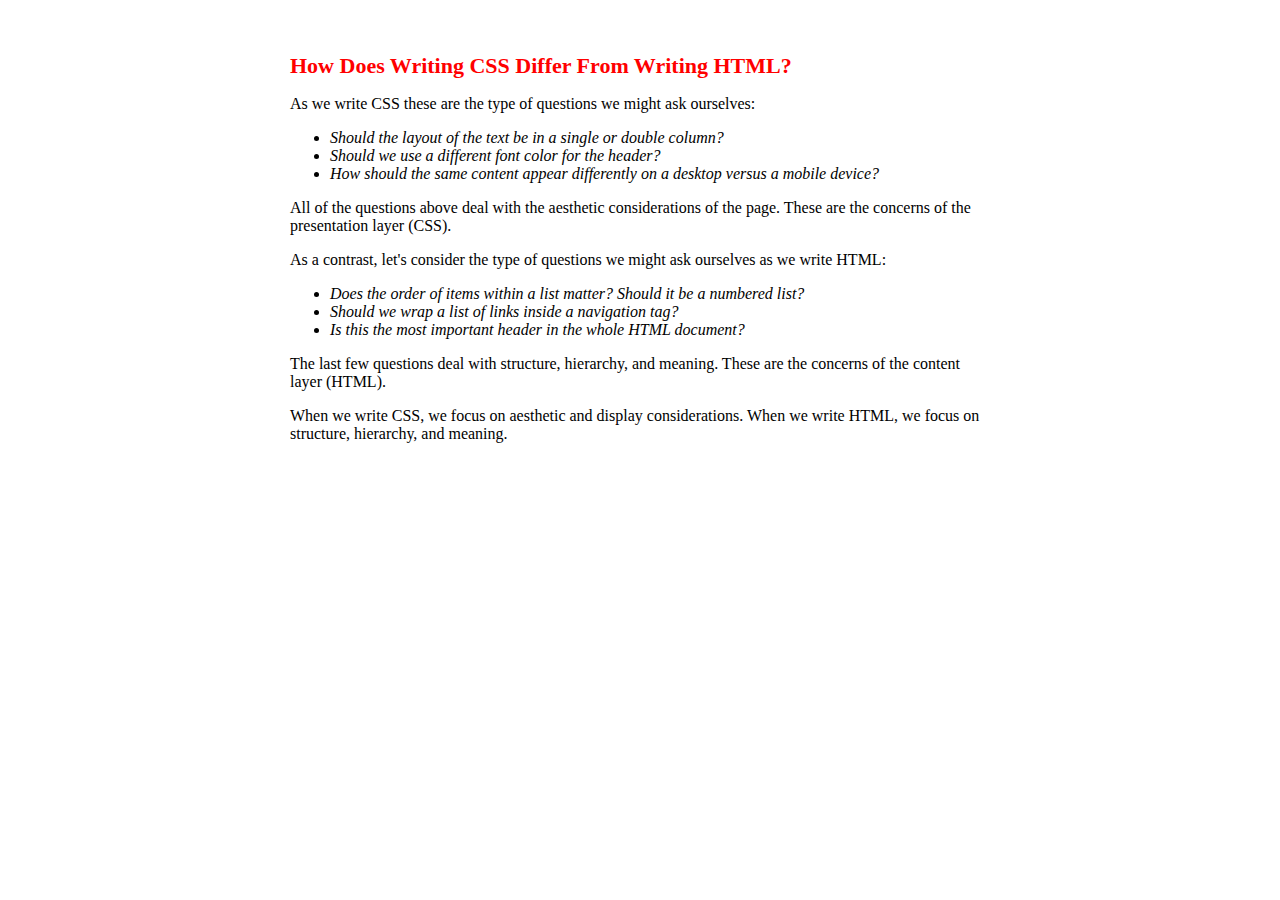
<file: index.html>
<!DOCTYPE html>
<html>
  <head>
    <meta charset="utf-8">
    <title>Introduction to CSS Lab</title>
    <link rel="stylesheet" href="./style.css" />
  </head>

  <body>

    <div >
      <h1 id='main-header'>How Does Writing CSS Differ From Writing HTML?</h1>
      <p>As we write CSS these are the type of questions we might ask ourselves:</p>

      <ul>
        <li class='perspective-questions'>Should the layout of the text be in a single or double column?</li>
        <li class='perspective-questions'>Should we use a different font color for the header?</li>
        <li class='perspective-questions'>How should the same content appear
          differently on a desktop versus a mobile device?</li>
      </ul>

      <p>All of the questions above deal with the aesthetic considerations of the page. These are the concerns of the presentation layer (CSS).</p>
      <p>As a contrast, let's consider the type of questions we might ask ourselves as we write HTML:</p>

      <ul>
        <li class='perspective-questions'>Does the order of items within a list matter? Should it be a numbered list?</li>
        <li class='perspective-questions'>Should we wrap a list of links inside a navigation tag?</li>
        <li class='perspective-questions'>Is this the most important header in the whole HTML document?</li>
      </ul>

      <p>The last few questions deal with structure, hierarchy, and meaning. These are the concerns of the content layer (HTML).</p>
      <p>When we write CSS, we focus on aesthetic and display considerations. When we write HTML, we focus on structure, hierarchy, and meaning.</p>
    </div>

  </body>

</html>
</file>
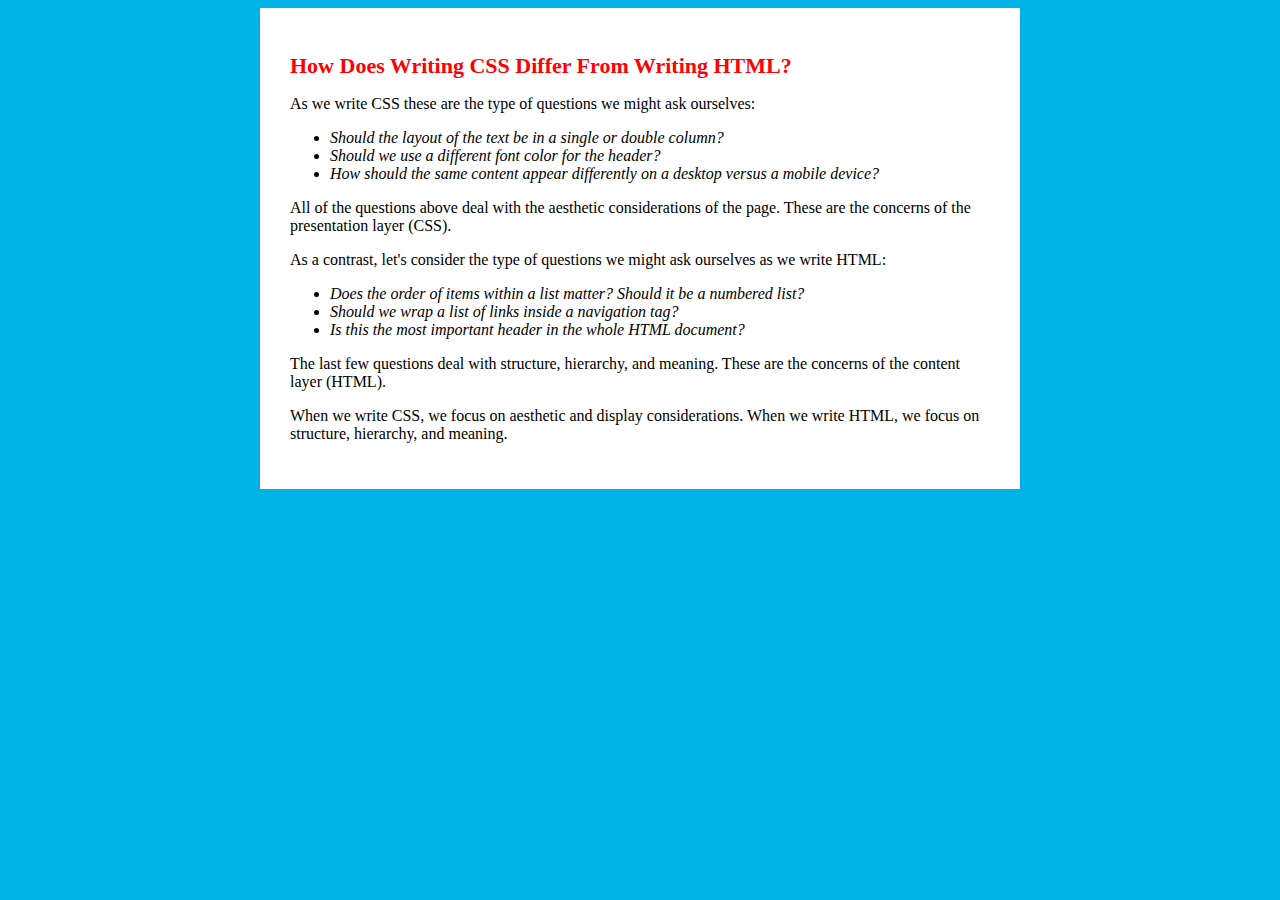
<file: ERROR?index.html>
<!DOCTYPE html>
<html>
  <head>
    <meta charset="utf-8">
    <title>Introduction to CSS Lab</title>
    <link rel="stylesheet" href="./style.css" />
    <style>
    </style>
  </head>

  <body style="background: #00b3e6">

    <div style="width:700px; margin:auto; font-family:'Helvetica Neue'; background:white; padding:30px">
      <h1 id='main-header' style="font-size:22px">How Does Writing CSS Differ From Writing HTML?</h1>
      <p>As we write CSS these are the type of questions we might ask ourselves:</p>

      <ul>
        <li class='perspective-questions' style="font-style: italic" >Should the layout of the text be in a single or double column?</li>
        <li class='perspective-questions' style="font-style: italic" >Should we use a different font color for the header?</li>
        <li class='perspective-questions' style="font-style: italic" >How should the same content appear differently on a desktop versus a mobile device?</li>
      </ul>

      <p>All of the questions above deal with the aesthetic considerations of the page. These are the concerns of the presentation layer (CSS).</p>
      <p>As a contrast, let's consider the type of questions we might ask ourselves as we write HTML:</p>

      <ul>
        <li class='perspective-questions' style="font-style: italic" >Does the order of items within a list matter? Should it be a numbered list?</li>
        <li class='perspective-questions' style="font-style: italic" >Should we wrap a list of links inside a navigation tag?</li>
        <li class='perspective-questions' style="font-style: italic" >Is this the most important header in the whole HTML document?</li>
      </ul>

      <p>The last few questions deal with structure, hierarchy, and meaning. These are the concerns of the content layer (HTML).</p>
      <p>When we write CSS, we focus on aesthetic and display considerations. When we write HTML, we focus on structure, hierarchy, and meaning.</p>
    </div>

  </body>

</html>
</file>
<file: style.css>
/* Tag selector to select the 'body' element */
body {
#background
{
  background: #00b3e6;
}
}
/* Tag selector to select all 'div' elements. We only have one 'div' in our HTML */
div {
  width: 700px;
  margin: auto;
  font-family: "Helvetica Neue";
  background: white;
  padding: 30px;
} 

/* ID selector to select the element with id 'main-header' */
#main-header {
  font-size: 22px;
  color: red;
}

/* Class selector to select elements containing the class 'perspective-questions' */
.perspective-questions {
  font-style: italic;
}
</file>
